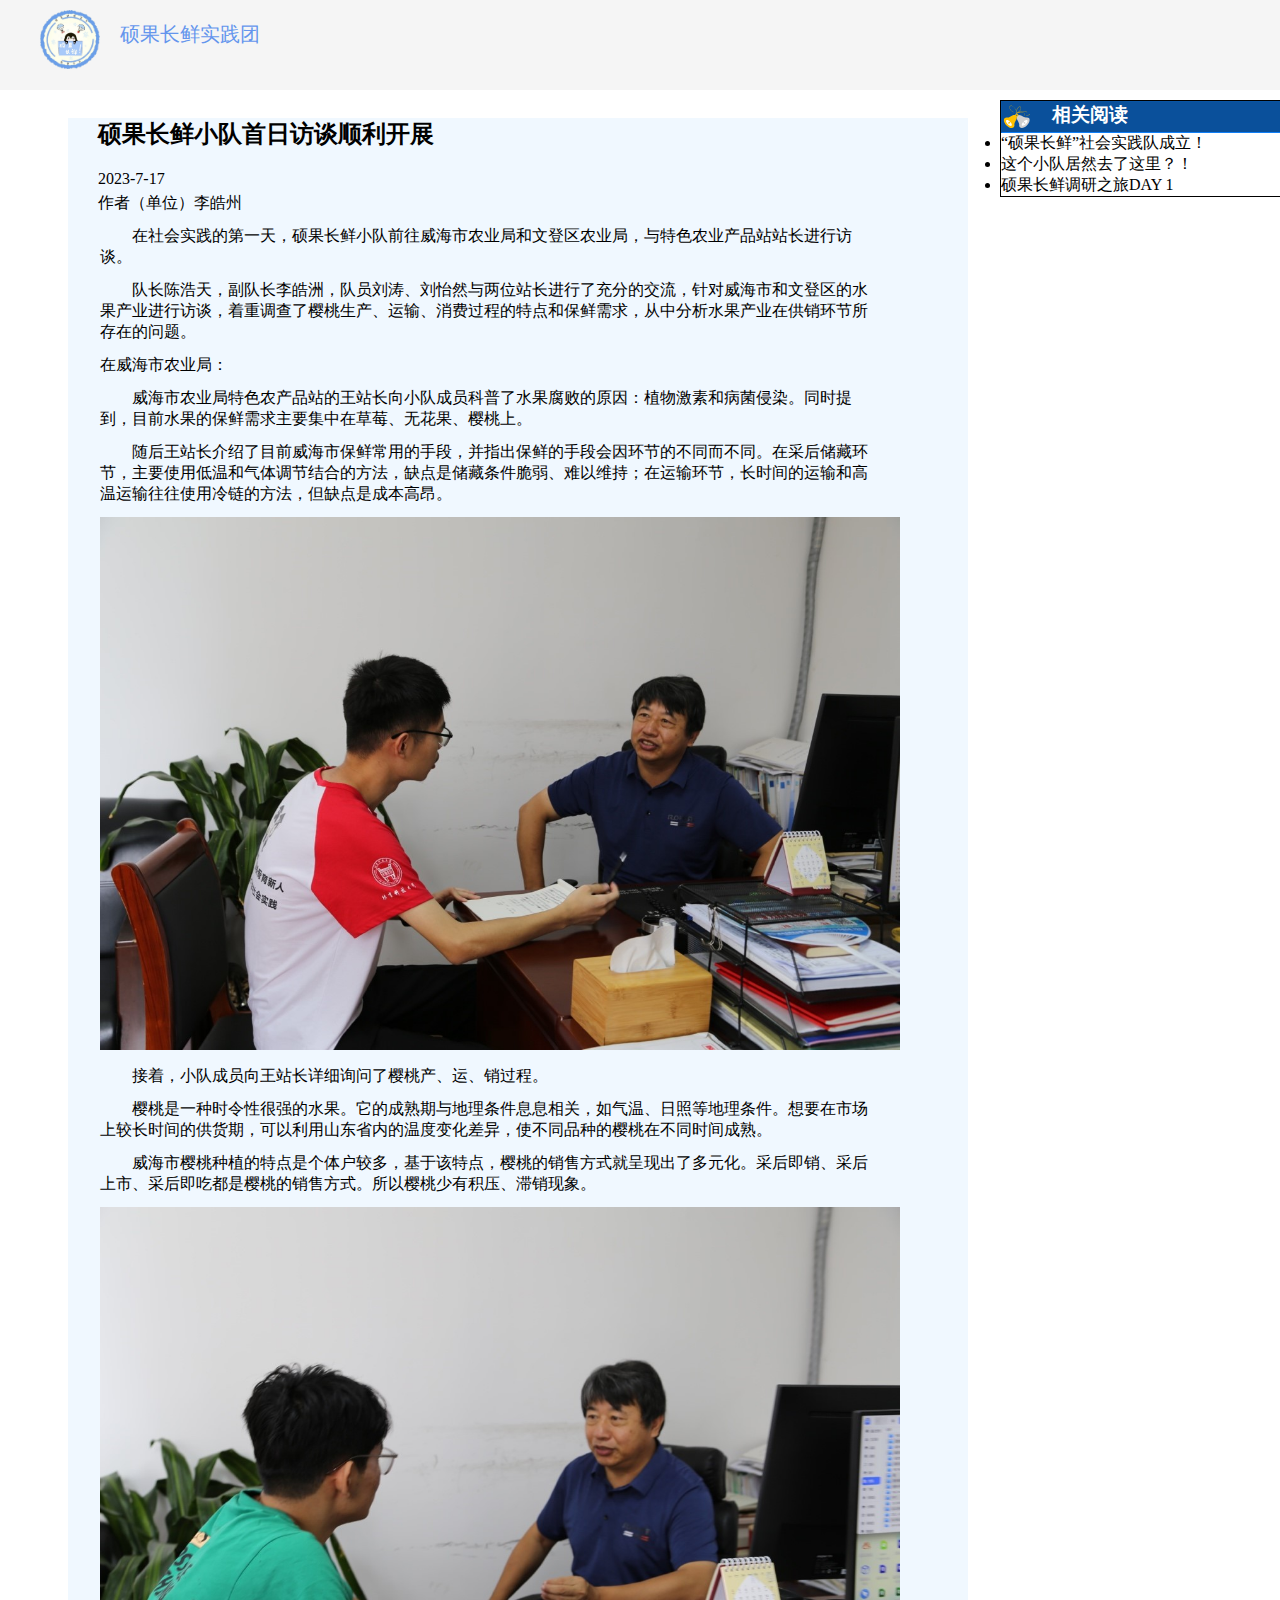
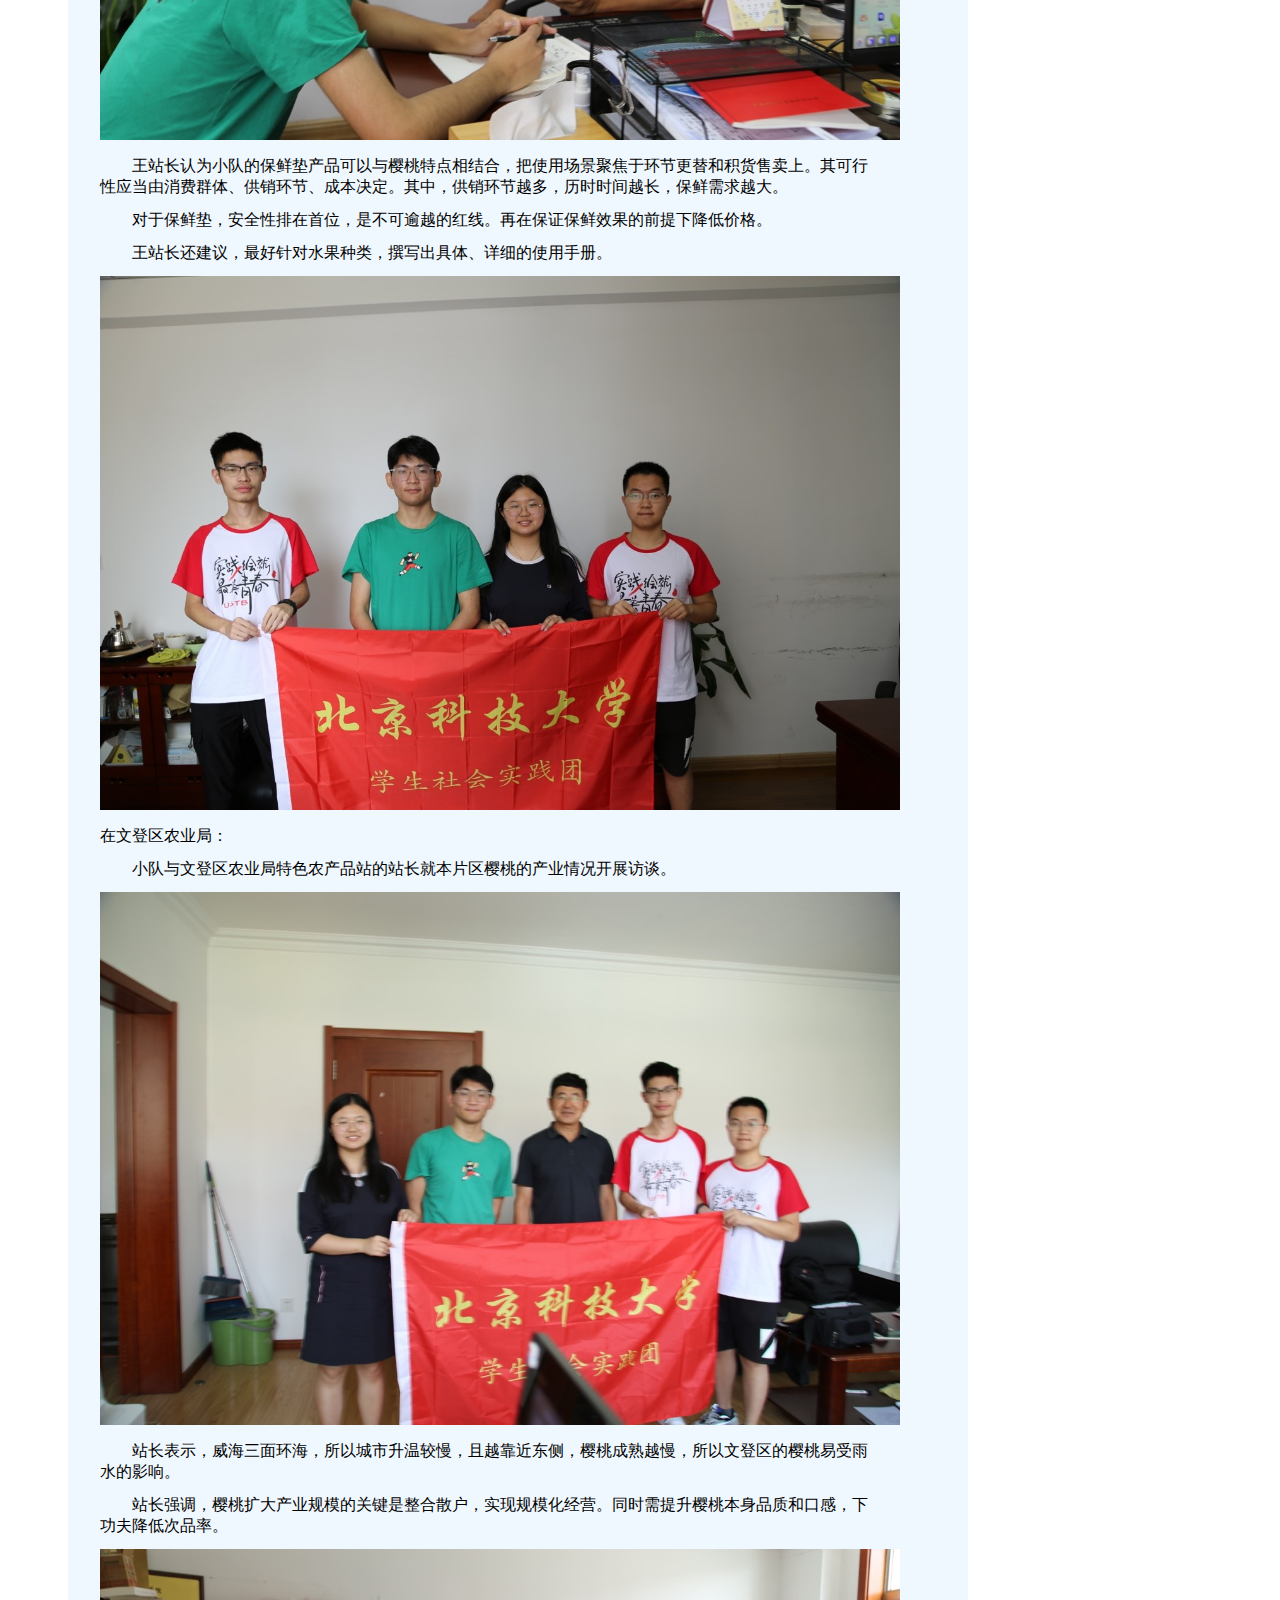
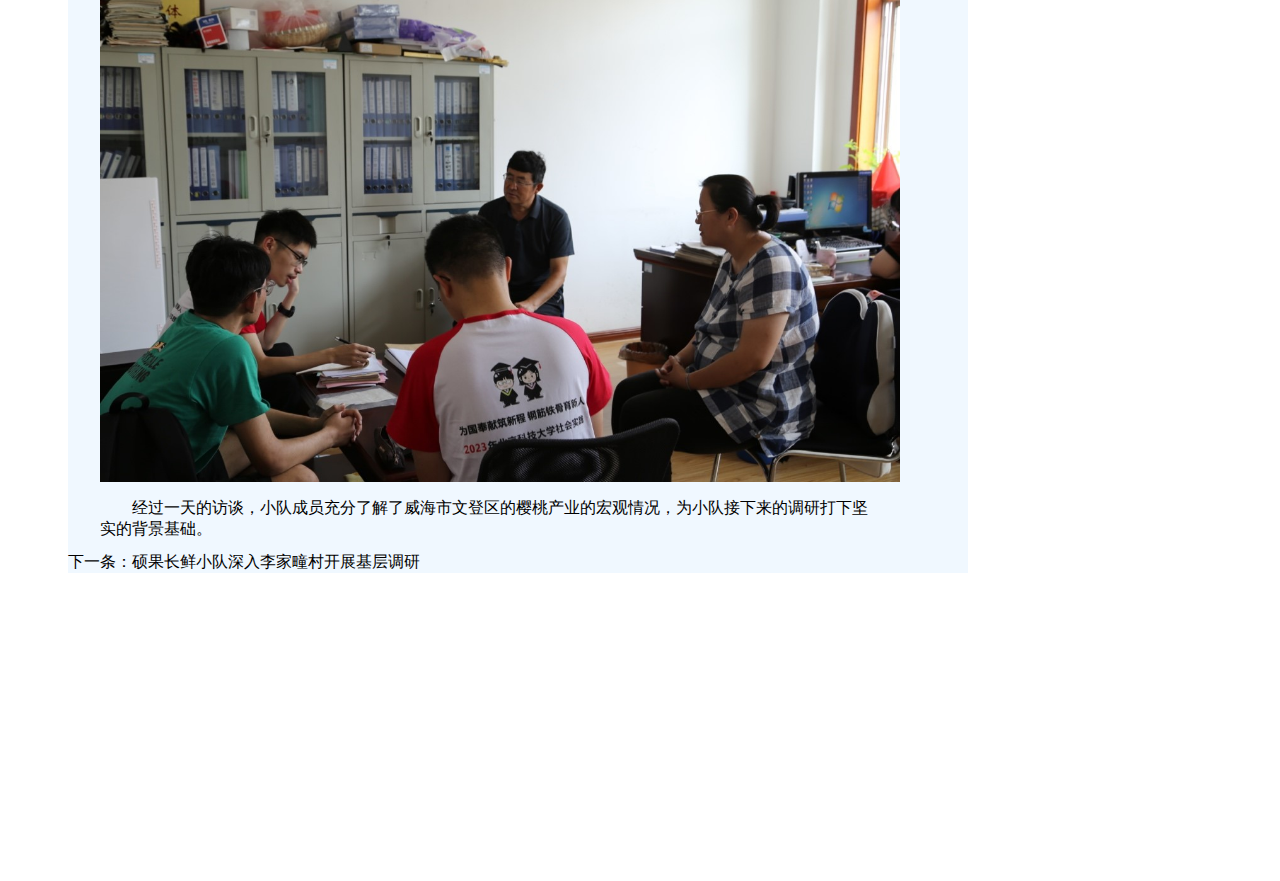
<file: social pratice/page/001.html>
<!DOCTYPE html>
<html>
	<head>
		<meta charset="utf-8" name="viewport" content="width=device-width, initial-scale=1.0"/>
		<style>
			.tu{
				max-width: 800px;
			}
			p{
				margin: 12px;
			}
			.a_x{
				display: flex;
				color: #000000;
				text-decoration: none;
			}
		</style>
		<title>近日新闻</title>
	</head>
	<body>
		<div id=num style="display: none;">1</div>
		<div style="position:fixed;top: 0px;left: 0px;z-index: 999;background-color: whitesmoke;width: 100%;" >
			<div style="position: relative;left: 40px;top: 10px;">
				<a href="index.html" >
					<img src="../img/队徽.png" style="max-width: 60px;max-height: 60px;">
				</a>
			</div>
			<div style="position: relative;top: -42px;left: 120px;">
				<a style="font-size: 20px;color: cornflowerblue">
					硕果长鲜实践团
				</a>
			</div>
		</div>
		<div style="height: 90px;"></div>
		<div id=fram style="background-color: aliceblue;width: 900px;margin-left: 60px;height: fit-content;display: block;">
		<div style="margin-left: 30px;">
			<h2 id=title1> 标题一</h2>
			<div style="display: block;" id=riqi>2023-7-17</div>
			<div style="margin-top: 5px;">
				<span id=author>作者(单位):</span>
			</div>
		</div>
		<div style="width: 300px;"></div>
		<div id=main_content style="margin-left: 20px;max-width: 800px;" draggable="false" >
		</div>
		</div>
		<div style="position: absolute;left: 1000px;top: 100px;border: black 1px solid;">
			<div style="height: 30px;background-color: #0A509B;border: 0.5px inset #0f7ff7;width: 360px;color: white;">
				<h3 style="padding: 0;margin: 0;display: flex;">
					<img src="../img/newsring.svg" 
					style="max-height: 30px;margin-right: 20px;scale: 150%;" draggable="false"/>   相关阅读
				</h3>
			</div>
			<div >
				<li >
				<a class="a_x" href="https://mp.weixin.qq.com/s/pI3NL9QFWrHA6bTphlVAGg">“硕果长鲜”社会实践队成立！</a>
				</li>
				<li>
					<a class="a_x" href="https://mp.weixin.qq.com/s/T-n58oNB7KWua1XZhwLK4A">这个小队居然去了这里？！</a>
					</li>
				<li>
					<a class="a_x" href="https://mp.weixin.qq.com/s/5F5gyb8GuS0ObI8rQ0Hgyw">硕果长鲜调研之旅DAY 1</a>
				</li>
			</div>
		</div>
		<div style="height: 300px;position: -ms-page;"></div>
	</body>
	<script>
		function getData(url){
			var request=new XMLHttpRequest();
			request.open('get',url,false);
			request.send(null);
			return JSON.parse(request.responseText);
		}
		function fillcontent(i){
			var data=getData("../ShuJu/news.json").data;
			document.getElementById('title1').innerHTML=data[i].title;
			document.getElementById('riqi').innerHTML=data[i].riqi;
			document.getElementById('author').innerHTML="作者（单位）"+data[i].author;
			document.getElementById('main_content').remove();
			var a=document.createElement('div');
			a.style="margin-left: 20px;max-width: 800px";
			a.draggable=false;
			a.id="main_content";
			for(var h=0;h<data[i].content.length;h++){
				let p=document.createElement('p');
				if(data[i].content[h].toString()[0]!="."){
					for(let kz=0;data[i].content[h].toString()[kz]==" ";kz++){
						p.style.textIndent=kz*2+"em";
					}
					p.innerHTML=data[i].content[h];
				}
				else{
					let img=document.createElement('img');
					img.style="max-width: 800px";
					img.draggable=false;
					img.src=data[i].content[h];
					p.appendChild(img);
					p.style.textAlign="center";
				}
				a.appendChild(p);
			}
			document.getElementById('fram').append(a);
			if(i-1>=1){
				var ta=document.createElement('a');
				ta.onclick=(ev)=>{
					fillcontent(1);
				}
				ta.innerHTML="上一条："+data[i-1].title;
				document.getElementById('fram').append(ta);
			}
			var da=document.createElement('a');
			da.onclick=()=>{
				fillcontent(1);
				}
			da.innerHTML="下一条："+data[i+1].title;
			document.getElementById('fram').append(da);
		}
		fillcontent(0);
	</script>
</html>
</file>
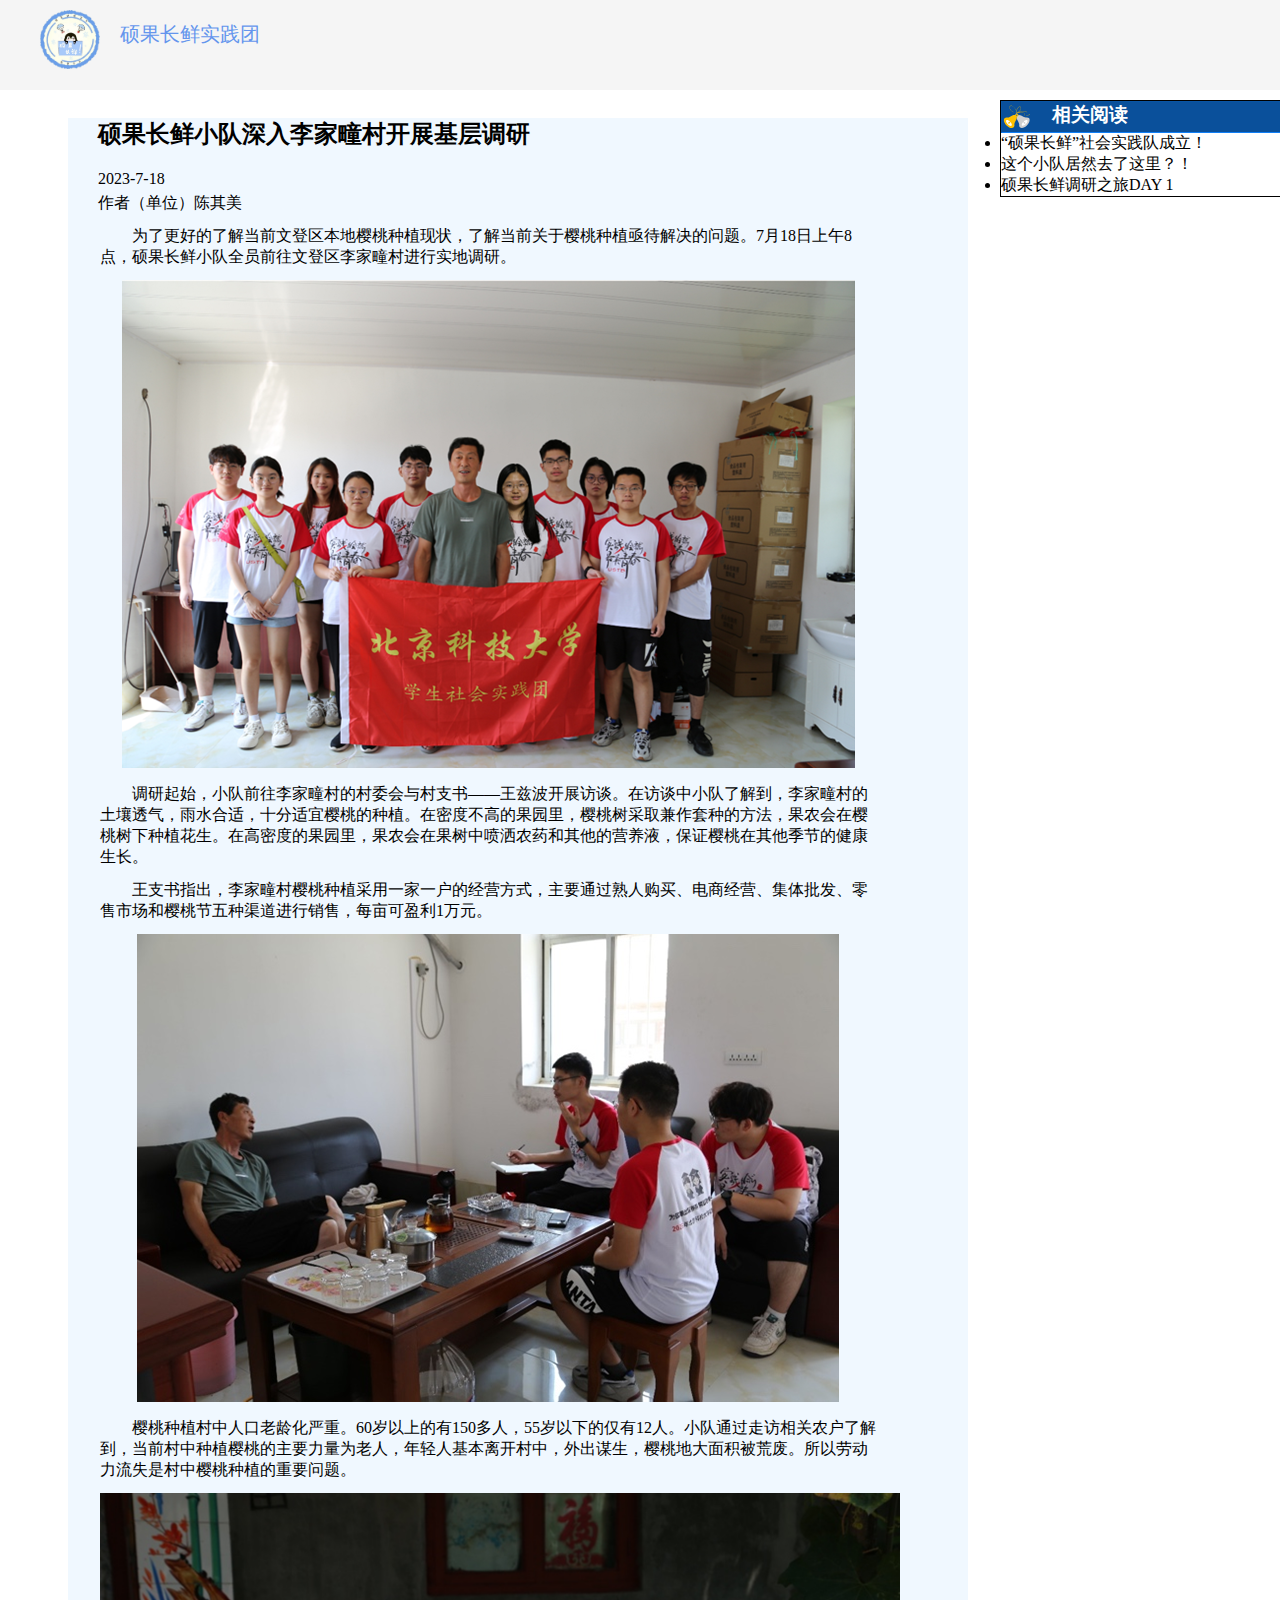
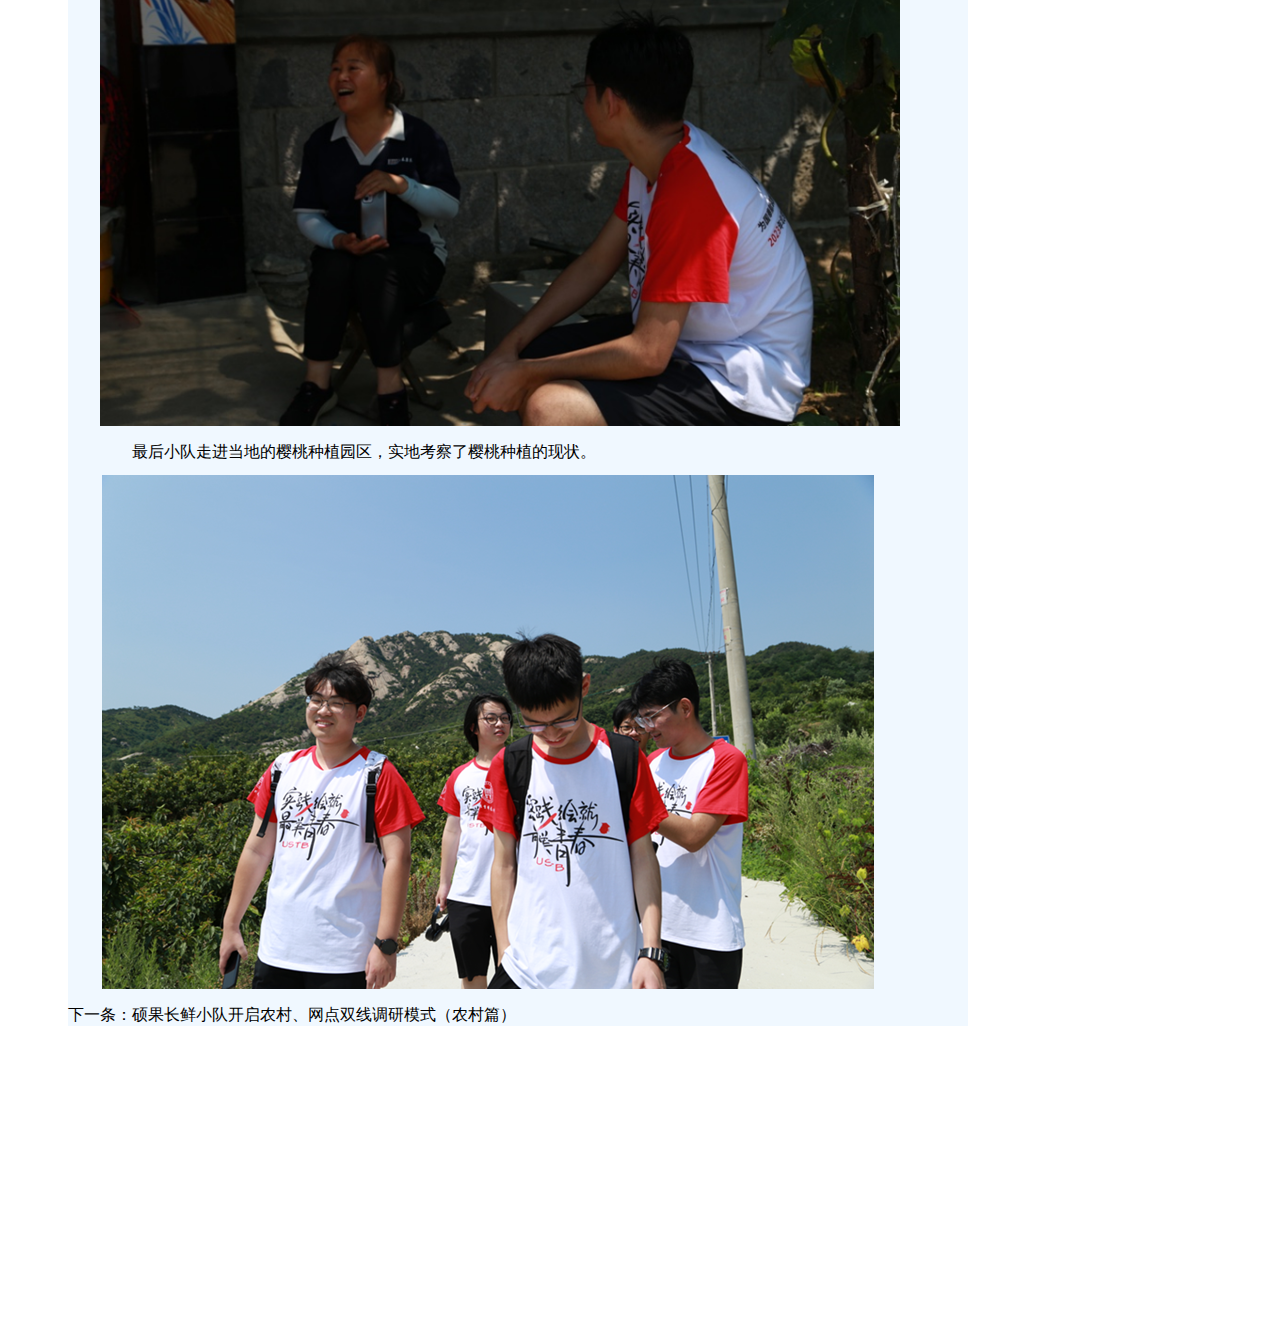
<file: social pratice/page/002.html>
<!DOCTYPE html>
<html>
	<head>
		<meta charset="utf-8" name="viewport" content="width=device-width, initial-scale=1.0"/>
		<style>
			.tu{
				max-width: 800px;
			}
			p{
				margin: 12px;
			}
			.a_x{
				display: flex;
				color: #000000;
				text-decoration: none;
			}
		</style>
		<title>近日新闻</title>
	</head>
	<body>
		<div style="position:fixed;top: 0px;left: 0px;z-index: 999;background-color: whitesmoke;width: 100%;" >
			<div style="position: relative;left: 40px;top: 10px;">
				<a href="index.html" >
					<img src="../img/队徽.png"/ style="max-width: 60px;max-height: 60px;">
				</a>
			</div>
			<div style="position: relative;top: -42px;left: 120px;">
				<a style="font-size: 20px;color: cornflowerblue">
					硕果长鲜实践团
				</a>
			</div>
		</div>
		<div style="height: 90px;"></div>
		<div id=fram style="background-color: aliceblue;width: 900px;margin-left: 60px;height: fit-content;display: block;">
		<div style="margin-left: 30px;">
			<h2 id=title1> 标题一</h2>
			<div style="display: block;" id=riqi>2023-7-17</div>
			<div style="margin-top: 5px;">
				<span id=author>作者(单位):</span>
			</div>
		</div>
		<div style="width: 300px;"></div>
		<div id=main_content style="margin-left: 20px;max-width: 800px;" draggable="false" >
			
		</div>
		</div>
		<div style="position: absolute;left: 1000px;top: 100px;border: black 1px solid;">
			<div style="height: 30px;background-color: #0A509B;border: 0.5px inset #0f7ff7;width: 360px;color: white;">
				<h3 style="padding: 0;margin: 0;display: flex;">
					<img src="../img/newsring.svg" 
					style="max-height: 30px;margin-right: 20px;scale: 150%;" draggable="false"/>   相关阅读
				</h3>
				
			</div>
			<div >
				<li >
				<a class="a_x" href="https://mp.weixin.qq.com/s/pI3NL9QFWrHA6bTphlVAGg">“硕果长鲜”社会实践队成立！</a>
				</li>
				<li>
					<a class="a_x" href="https://mp.weixin.qq.com/s/T-n58oNB7KWua1XZhwLK4A">这个小队居然去了这里？！</a>
					</li>
				<li>
					<a class="a_x" href="https://mp.weixin.qq.com/s/5F5gyb8GuS0ObI8rQ0Hgyw">硕果长鲜调研之旅DAY 1</a>
				</li>
			</div>
		</div>
		<div style="height: 300px;position: -ms-page;"></div>
	</body>
	<script src="../js/news_js.js"></script>
	<script>
		fillcontent(1);
	</script>
</html>
</file>
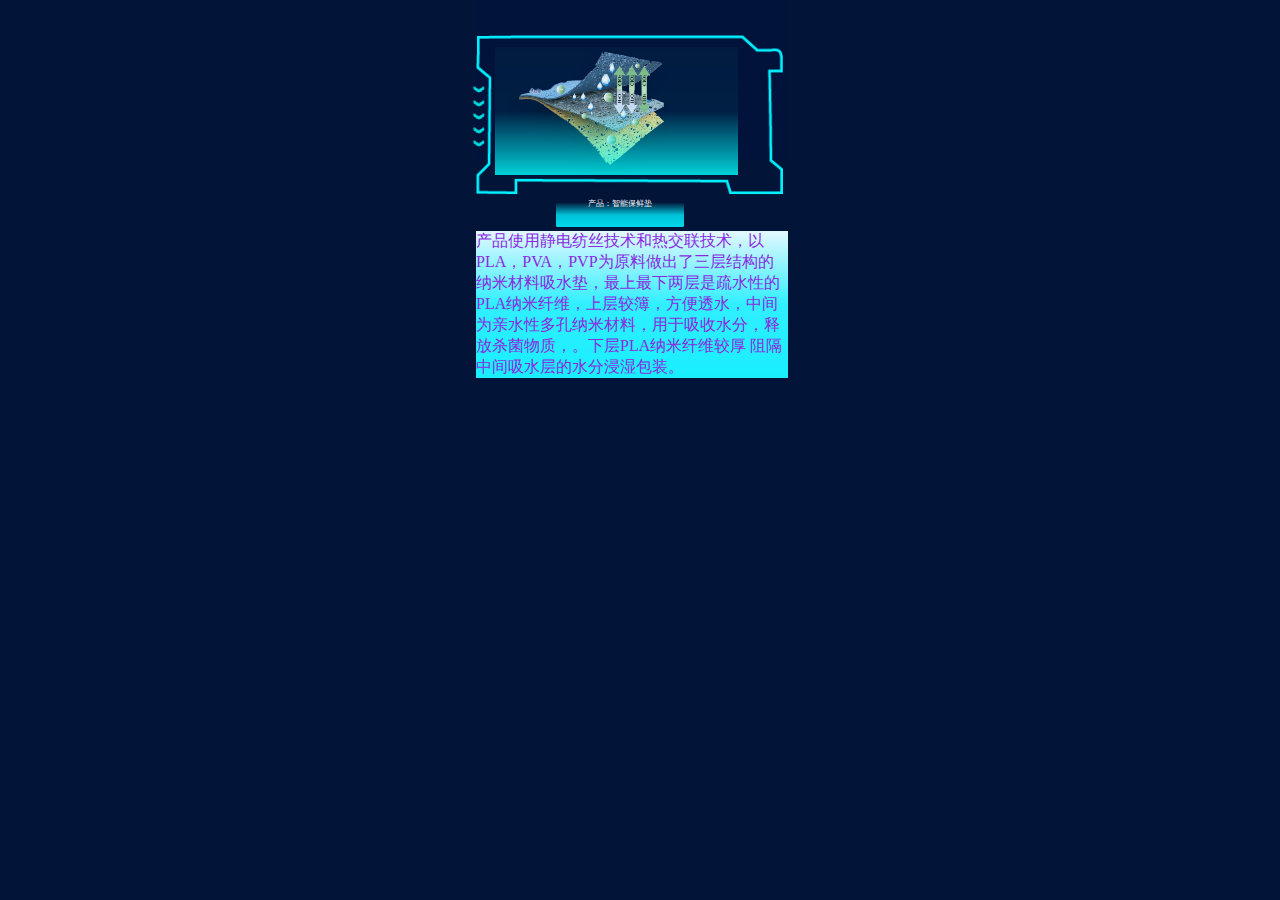
<file: social pratice/page/baoxiandian.html>
<!DOCTYPE html>
<html >
	<head>
		<meta charset="utf-8" name="viewport" content="width=device-width, initial-scale=1.0"/>
		<link rel="icon" href="../img/垫子.png"/>
		<style >
			body{
				user-select: none;
				-ms-user-select: none;
				background-color: #021437;
			}
			.Tdiv{
				background-color: rgba(2, 23,230, 0.02);
				animation: shuo1 2500ms ease 100ms infinite alternate;
				position: absolute;
				user-select: none;
				width: 19.5rem;
				height: 10rem;
				transition: filter 900ms ease;
				transition: left 100ms ease;
				transition: top 50ms linear;
				animation-play-state: paused;
			}
			#kejikuang1 img{
				animation: shan1 2000ms ease 100ms infinite alternate;
			}
			.nei{
				background-image: linear-gradient(to bottom, rgba(0,237,255,0.03),rgba(0,237,255,0.05),rgba(0,237,255,0.8));
				width: 15.2rem;
				height: 8rem;
				filter: brightness(1.2);
			}
			@keyframes shuo1 {
				from{
					opacity: 0.9;
					filter: grayscale(0.2);
				}
				to{
					opacity: 1;
					filter: grayscale(-0.2);
				}
			}
			@keyframes shan1 {
				from{
					scale: 1.01;
					filter: brightness(0.6);
				}
				to{
					scale: 0.99;
					filter: brightness(1.3);
					
				}
			}
		</style>
		<title>智能保鲜垫</title>
	</head>
	<script src="../js/support_news.js"></script>
	<body>
		<div id=dian style="position: absolute;width: 256.8px;height: 222.4px;left: 0;top: 0;" draggable="false">
			
		</div>
		<div class="Tdiv" draggable="false" style="display: none;">
			<img class="biao" style="position: relative;left: -0.25rem;top: 5.4rem;display: block;" src="../img/kejibiao.png"/>
			<img class="biao" style="position: relative;left: -0.25rem;top: 5.8rem;display: block;" src="../img/kejibiao.png"/>
			<img class="biao" style="position: relative;left: -0.25rem;top: 6.2rem;display: block;" src="../img/kejibiao.png"/>
			<img class="biao" style="position: relative;left: -0.25rem;top: 6.6rem;display: block;" src="../img/kejibiao.png"/>
			<img class="biao" style="position: relative;left: -0.25rem;top: 7rem;display: block;" src="../img/kejibiao.png"/>
			<div id=kejikuang1 style="width: 100;height: 100%;" draggable="false">
				<img draggable="false" src="../img/kejikuang1.png" style="max-height: 10rem;" alt="加载中"/>
				<div class="nei" style="position: relative;top: -9.5rem;left: 1.2rem;"></div>
			</div>
			<div style="width: 8rem;height: 1.5rem;
			background-image: linear-gradient(to bottom,rgba(0,237,255,0.05),rgba(0,237,255,0.8),rgba(0,237,255,0.9));
			border-radius: 0.1rem;position: relative;left: 5rem;
			">
			<p style="font-size: 0.5rem;color: aliceblue;position: relative;text-align: center;line-height: 0.1rem;">产品：智能保鲜垫</p>
			</div>
			<img onload="light()" draggable="false"
			src="https://exilecloud.github.io/shuoguo/social%20pratice/img/%E5%9E%AB%E5%AD%90.png" 
			style="max-height: 9rem;position: relative;top:-11.2rem;left:2rem;z-index: -10;" draggable="false"/>
			<div style="position: relative;top: -100%;background-color: aliceblue;">
				<p style="color: blueviolet;background-image: linear-gradient(to bottom,rgba(0,237,255,0.05),rgba(0,237,255,0.8),rgba(0,237,255,0.9));">
					产品使用静电纺丝技术和热交联技术，以PLA，PVA，PVP为原料做出了三层结构的纳米材料吸水垫，最上最下两层是疏水性的PLA纳米纤维，上层较簿，方便透水，中间为亲水性多孔纳米材料，用于吸收水分，释放杀菌物质，。下层PLA纳米纤维较厚 阻隔中间吸水层的水分浸湿包装。
				</p>
			</div>
		</div>
		
	</body>
	<script>
		document.getElementsByClassName('Tdiv')[0].style.filter="gtayscale(1)";
		function light(){
			document.getElementsByClassName('Tdiv')[0].style.filter="gtayscale(0)";
			document.getElementsByClassName('Tdiv')[0].style.animationPlayState="running";
		}
		var isdown=false;
		var dian=document.getElementById("dian");
		function dra(dian){
			dian.offsetLeft=0;
			dian.offsetTop=0;
			dian.addEventListener("mousedown",(ev)=>{
				isdown=true;
			});
			dian.addEventListener('mousemove',(ev)=>{
				if(isdown && 
				dian.offsetLeft+ev.movementX>0 && 
				dian.offsetLeft+ev.movementX < document.body.offsetWidth-dian.offsetWidth ){
					dian.style.left=dian.offsetLeft+ev.movementX+"px";
				}
				if(isdown &&
					dian.offsetTop+ev.movementY>0 &&
					dian.offsetTop+ev.movementY<600){
					dian.style.top=dian.offsetTop+ev.movementY+"px";
				}
			});
			dian.addEventListener('mouseup',(ev)=>{
				isdown=false;
			})
			dian.addEventListener('mouseleave',(ev)=>{
				isdown=false;
			})
			
			dian.addEventListener("touchstart",(ev)=>{
				isdown=true;
			});
			dian.addEventListener('touchmove',(ev)=>{
				if(isdown && 
				dian.offsetLeft+ev.movementX>0 && 
				dian.offsetLeft+ev.movementX < document.body.offsetWidth-dian.offsetWidth ){
					dian.style.left=dian.offsetLeft+ev.movementX+"px";
				}
				if(isdown &&
					dian.offsetTop+ev.movementY>0 &&
					dian.offsetTop+ev.movementY<600){
					dian.style.top=dian.offsetTop+ev.movementY+"px";
				}
			});
			dian.addEventListener('touchend',(ev)=>{
				isdown=false;
				
			})
			dian.addEventListener('touchcancel',(ev)=>{
				isdown=false;
			})
		}
		dra(dian);
		dra(document.getElementsByClassName('Tdiv')[0]);
		document.getElementsByClassName('Tdiv')[0].style.left=document.body.offsetWidth/2-156+"px";
		document.getElementsByClassName('Tdiv')[0].style.top=document.body.offsetHeight/2+"px";
		document.getElementsByClassName('Tdiv')[0].style.display="inherit";
	</script>
</html>
</file>
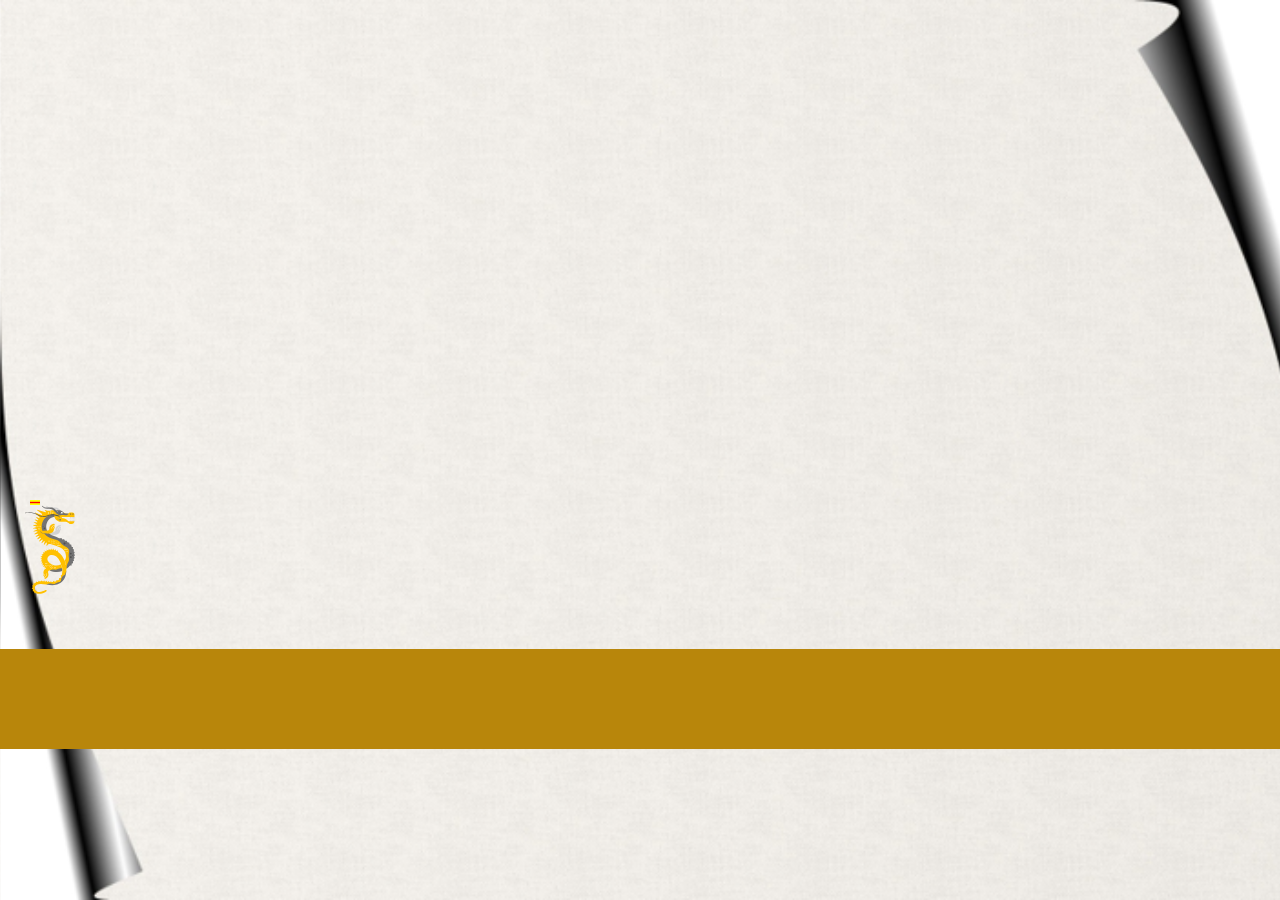
<file: social pratice/page/game.html>
<!DOCTYPE html>
<html style="width: 100%;height: 100%;margin: 0;padding: 0;">
	<head>
		<meta charset="utf-8" name="viewport" content="width=device-width, initial-scale=1.0"/>
		<title>小破游戏</title>
		<style>
			body{
				user-select: none;
				background-image:url('../img/问卷背景.png');
				background-size: cover;
				animation: run 5000ms linear infinite;
				overflow: hidden;
			}
			#ground{
				width: 100%;
				margin: 0px;
				padding: 0px;
				height: 100px;
				position: absolute;
				top: 649px;
				background-color: darkgoldenrod;
			}
			#hero{
				transition: left ease 30ms;
				transition: top ease-out 750ms;
				//width: 50px;
				//height: 60px;
				position: absolute;
				left: 0;
				top: 500px;
				//background-color: antiquewhite;
				animation: dong 1000ms ease infinite alternate;
			}
			.ob{
				position: absolute;
				left: 1440px;
				max-width: 50px;
				top: 300px;
				animation: tol 5000ms linear 0.1s 1 forwards;
			}
			#s1{
				position: absolute;
				left: 30px;
				top: 500px;
				width: 10px;
				height: 5px;
				background-image: linear-gradient(to bottom,yellow,yellow,red,yellow,yellow);
				animation: s1- 500ms ease-out 0.2s infinite;
				transform-origin: left;
			}
			@keyframes s1- {
				from{
					/transform: rotateZ(50deg);
					width: 10px;
				}
				to{
					/transform: rotateZ(0deg);
					width: 400px;
				}
			}
			@keyframes tol {
				from{
					left:1390px;
				}
				to{
					left:-50px;
				}
			}
			@keyframes dong {
				from{
					transform: translateY(-10%);
				}
				to{
					transform: translateY(10%);
				}
			}
			@keyframes run {
				from{
					background-position-x: 0%;
				}
				to{
					background-position-x: 50%;
				}
			}
		</style>
	</head>
	<body style="width: 100%;height: 100%;margin: 0;padding: 0;">
		<div id=ground></div>
		<div id=hero>
			<img src="../img/dragon1.svg" style="max-width: 100px;" draggable="false"/>
		</div>
		<div id=s1></div>
	</body>
	<script>
		var key=[];	
		var hero=document.getElementById('hero');
		document.body.addEventListener('keydown',(ev)=>{
			if(!ev.repeat){
				
				if(ev.key=='k'){
					hero.style.top="300px";
				}else{
					key.push(ev.key);
				}
			
			}
		});
		document.body.addEventListener('keyup',(ev)=>{
			//hero.style.transitionDuration="500ms";
			for(let i=0;i<key.length;i++){
				if(key[i]==ev.key){
				key.splice(i,1);
				i=0;
				}
			}
		});
		var obs=[];
		class obstacle{
			constructor(){
				this.ob=document.createElement('img');
				this.ob.src="../img/obstale.png";
				this.ob.className="ob";
				document.body.append(this.ob);
			}
			destory(){
				this.ob.remove();
			}
		}
		function update(){
			if(hero.offsetTop==300){
					hero.style.top="500px";
			}
			key.forEach((i)=>{
				//console.log("asdas(2);das(3)".search(/\d/));
				switch(i){
					case "a":
						//hero.style.transitionDuration="30ms";
						hero.style.left=(Number(hero.style.left.replace("px",""))-5)+"px";
						break;
					case "d":
						//hero.style.transitionDuration="30ms";
						hero.style.left=(Number(hero.style.left.replace("px",""))+5)+"px";
						break;
					default:
						break;
				}
			})
			if(hero.offsetLeft<0 || hero.offsetLeft>1340){
				key=[];
				hero.offsetLeft=0;
			}
			requestAnimationFrame(update);
		}
		obs.push(new obstacle());
		setInterval(()=>{
			if(obs)
			obs[0].destory();
			obs.pop();
			obs.push(new obstacle());
			
		},5000)
		requestAnimationFrame(update);
	</script>
</html>
</file>
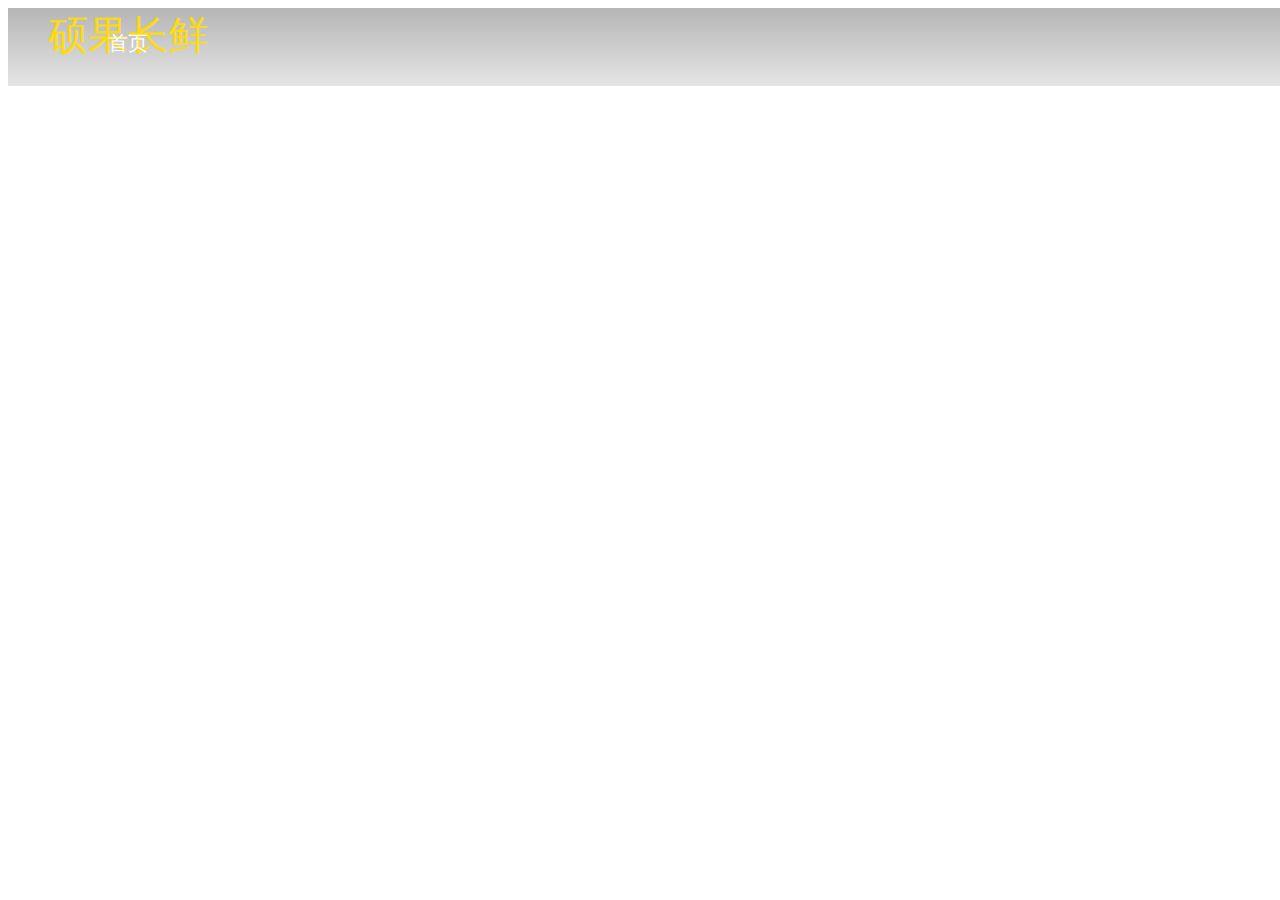
<file: social pratice/page/index1.html>
<!DOCTYPE html>
<html draggable="false" >
	<head >
		<meta charset="utf-8" name="viewport" content="width=device-width, initial-scale=1.0"/>
		<link rel="icon" href="../img/队徽.png"/>
		<link href="../css/main.css" type="text/css" rel="stylesheet"/>
		<style>
			body{
				width: 100%;
			}
			*{
				box-sizing: border-box;
			}
			#can{
				transition: all 900ms;
				opacity: 30%;
			}
			#can:hover{
				opacity: 100%;
			}
			#hui{
				position: absolute;
				left: 1px;
				top: 0px;
				width: 58.6px;
				height: inherit;
				border-width:2px ;
				border-color: #297090;
				border-radius: 1px;
				animation: randt 15s ease-in-out 0.5s infinite;
			}
			#hui:hover{
				animation-play-state: paused;
			}
			@keyframes |randt{
				0%{
					left: 0px;
					rotate: 0deg;
					offset-rotate: 720deg;
				}
				35%{
					left: 95.5%;
					rotate: 720deg;
				}
				50%{
					left: 95.5%;
					rotate: 720deg;
				}
				80%{
					left: 0px;
					rotate: 0deg;
				}
				100%{
					left: 0px;
					rotate: 0deg;
				}
			}
			.zi{
				z-index: -1;
				transition-property: all;
				transition-duration: 800ms;
				 
			}
			a{
				color: #ffffff;
				text-decoration: none;
			}
			ul{
				list-style-type: none;
				margin: 0;
				padding: 0;
			}
			li a{
				display: inherit;
				color:black;
				opacity: 50%;
			}
			li a:hover{
				cursor: pointer;
			}
			ul li{
				display: none;
				transition: all 800ms;
				margin: 0;
				padding: 0;
			}
			ul:hover>li{
				display: block;
			}
			
			.listmenu{
				position: absolute;
				width: 16%;
				height: 54.29px;
				transition: all 600ms;
			}
			.listmenu:hover{
				height: 268.203px;
				background-color: rgba(22, 21, 24, 0.4);
			}
			.menudot{
				width: 100%;
				height: 55.59px;
			}
			.listmenu:hover > .menudot{
				display: block;
			}
			.menudot:hover{
				background-color: #ffaa00;
			}
			.onShow{
				scale: 100%;
				width: 60%;
				height: 100%;
				border-style: solid;
				border-width: 1px;
				border-color:black;
			}
			.onHide{
				scale: 30%;
				width: 60%;
				height: 100%;
				border-style: solid;
				border-width: 1px;
				border-color:black;
			}
			.gunbar{
				position: relative;
				left:1px;
				
			}
			:root{
			}
			.gun{
				position: relative;
				animation: lTor 20s linear 0s infinite;
				width: fit-content;
			}
			.gun:hover{
				animation-play-state: paused;
			}
			@keyframes lTor {
				from{
					transform: translateX(172.22px);
				}
				to{
					transform: translateX(-100%);
				}
			}
		#menubar{
			width: 1425px;
			height: 78px;
			background-image: linear-gradient(to bottom,rgb(10,10,10,0.3),rgb(0,0,0,0.1));
		}
		</style>
		<title>硕果长鲜实践团</title>
	</head>
	<body style="overflow-x: hidden;">
		<!--
		<canvas id=can style="position: absolute;width: 98%;height: 90%;
		top: 10%;margin: 0;padding: 0;box-sizing: border-box;">
			
		</canvas>
		<div id=welcome style="position: absolute;left: 0px;top: 0px;width: 100%;
		height: 59.7px;transform-style: preserve-3d;background-color: aliceblue; " title="
		硕果长鲜实践团是.......
		">
		<div id=hui style="z-index: 1;" title="本队徽....">
			<img src="../img/队徽.png" style="position: absolute;left: 0px;top: 0px;z-index: 1;
			width: 100%;height: 100%;" draggable="false"/>
		</div>
		<div class=zi style="width: 5%;position: absolute;left: 35%;font-size: 40px;">
			 硕
		</div>
		<div class=zi style="width: 5%;position: absolute;left: 45%;font-size: 40px;">
			 果
		</div>
		<div class=zi style="width: 5%;position: absolute;left: 55%;font-size: 40px;">
			 长
		</div>
		<div class=zi style="width: 5%;position: absolute;left: 65%;font-size: 40px;">
			 鲜
		</div>

		</div>
		<div id=menubar style="position: absolute;left: 15%;top: 59.7px;width: 70%;height: 58.5547px;
		background-color: #55aaff;opacity: 90%;border-radius: 6px;
		padding: 0;margin: 0;
		border-width: 1px;border-style: solid;z-index: 1;" draggable="false">
		
			<div class=gunbar style="position: absolute;left: 37.5%;top: 25%;height: 50%;
			width: 25%;background-color: rgba(0, 0, 0, 0.15);
			overflow: hidden;border-radius: 5px;">
				<p class=gun style="position:relative;top:-12px;white-space: nowrap;"> 
				君不见黄河之水天上来，奔流到海不复回。
				君不见高堂明镜悲白发，朝如青丝暮成雪。
				人生得意须尽欢，莫使金樽空对月。
				天生我材必有用，千金散尽还复来。
				烹羊宰牛且为乐，会须一饮三百杯。
				岑夫子，丹丘生，将进酒，杯莫停。
				与君歌一曲，请君为我倾耳听。
				钟鼓馔玉不足贵，但愿长醉不愿醒。
				古来圣贤皆寂寞，惟有饮者留其名。
				陈王昔时宴平乐，斗酒十千恣欢谑。
				主人何为言少钱，径须沽取对君酌。
				五花马、千金裘，呼儿将出换美酒，与尔同销万古愁。
				
				汉皇重色思倾国，御宇多年求不得。
				
				杨家有女初长成，养在深闺人未识。
				
				天生丽质难自弃，一朝选在君王侧。
				
				回眸一笑百媚生，六宫粉黛无颜色。
				
				春寒赐浴华清池，温泉水滑洗凝脂。
				
				侍儿扶起娇无力，始是新承恩泽时。
				
				云鬓花颜金步摇，芙蓉帐暖度春宵。
				
				春宵苦短日高起，从此君王不早朝。
				
				承欢侍宴无闲暇，春从春游夜专夜。
				
				后宫佳丽三千人，三千宠爱在一身。
				
				金屋妆成娇侍夜，玉楼宴罢醉和春。
				
				姊妹弟兄皆列土，可怜光彩生门户。
				
				遂令天下父母心，不重生男重生女。
				
				骊宫高处入青云，仙乐风飘处处闻。
				
				缓歌慢舞凝丝竹，尽日君王看不足。
				
				渔阳鼙鼓动地来，惊破霓裳羽衣曲。
				
				九重城阙烟尘生，千乘万骑西南行。
				
				翠华摇摇行复止，西出都门百余里。
				
				六军不发无奈何，宛转蛾眉马前死。
				
				花钿委地无人收，翠翘金雀玉搔头。
				
				君王掩面救不得，回看血泪相和流。
				
				黄埃散漫风萧索，云栈萦纡登剑阁。
				
				峨嵋山下少人行，旌旗无光日色薄。
				
				蜀江水碧蜀山青，圣主朝朝暮暮情。
				
				行宫见月伤心色，夜雨闻铃肠断声。
				
				天旋地转回龙驭，到此踌躇不能去。
				
				马嵬坡下泥土中，不见玉颜空死处。
				
				君臣相顾尽沾衣，东望都门信马归。
				
				归来池苑皆依旧，太液芙蓉未央柳。
				
				芙蓉如面柳如眉，对此如何不泪垂。
				
				春风桃李花开夜，秋雨梧桐叶落时。
				
				西宫南苑多秋草，落叶满阶红不扫。
				
				梨园弟子白发新，椒房阿监青娥老。
				
				夕殿萤飞思悄然，孤灯挑尽未成眠。
				
				迟迟钟鼓初长夜，耿耿星河欲曙天。
				
				鸳鸯瓦冷霜华重，翡翠衾寒谁与共。
				
				悠悠生死别经年，魂魄不曾来入梦。
				
				临邛道士鸿都客，能以精诚致魂魄。
				
				为感君王辗转思，遂教方士殷勤觅。
				
				排空驭气奔如电，升天入地求之遍。
				
				上穷碧落下黄泉，两处茫茫皆不见。
				
				忽闻海上有仙山，山在虚无缥渺间。
				
				楼阁玲珑五云起，其中绰约多仙子。
				
				中有一人字太真，雪肤花貌参差是。
				
				金阙西厢叩玉扃，转教小玉报双成。
				
				闻道汉家天子使，九华帐里梦魂惊。
				
				揽衣推枕起徘徊，珠箔银屏迤逦开。
				
				云鬓半偏新睡觉，花冠不整下堂来。
				
				风吹仙袂飘飖举，犹似霓裳羽衣舞。
				
				玉容寂寞泪阑干，梨花一枝春带雨。
				
				含情凝睇谢君王，一别音容两渺茫。
				
				昭阳殿里恩爱绝，蓬莱宫中日月长。
				
				回头下望人寰处，不见长安见尘雾。
				
				惟将旧物表深情，钿合金钗寄将去。
				
				钗留一股合一扇，钗擘黄金合分钿。
				
				但令心似金钿坚，天上人间会相见。
				
				临别殷勤重寄词，词中有誓两心知。
				
				七月七日长生殿，夜半无人私语时。
				
				在天愿作比翼鸟，在地愿为连理枝。
				
				天长地久有时尽，此恨绵绵无绝期。
				</p>
			</div>
			
			<div class=listmenu style="left: 2%;top: 2%;text-align: center;overflow: hidden;"> 
				<a href="first.html" style="font-size: 20px;text-align: center;
				line-height: 250%;opacity: 100% !important;">
					首页
				</a>
				<div class=menudot style="left: 2%;text-align: center;">
					<a href="first.html" style="font-size: 18px;text-align: center;
					line-height: 250%;">
						待定1
					</a>
				</div>
				<div class=menudot style="left: 2%;text-align: center;">
					<a href="first.html" style="font-size: 18px;text-align: center;
					line-height: 250%;">
						待定2
					</a>
				</div>
				<div class=menudot style="left: 2%;text-align: center;">
					<a href="first.html" style="font-size: 18px;text-align: center;
					line-height: 250%;">
						待定3
					</a>
				</div>
				<div class=menudot style="left: 2%;text-align: center;">
					<a href="first.html" style="font-size: 18px;text-align: center;
					line-height: 250%;">
						待定4
					</a>
				</div>
			</div>
			
			<div class=listmenu style="left: 20%;top: 2%;text-align: center;overflow: hidden;">
				<a href="first.html" style="font-size: 20px;text-align: center;
				line-height: 250%;opacity: 100% !important;">
					资讯
				</a>
				<div class=menudot style="left: 2%;text-align: center;">
					<a href="jinri.html" style="font-size: 18px;text-align: center;
					line-height: 250%;">
						近日新闻
					</a>
				</div>
				<div class=menudot style="left: 2%;text-align: center;">
					<a href="first.html" style="font-size: 18px;text-align: center;
					line-height: 250%;">
						水果专栏
					</a>
				</div>
				<div class=menudot style="left: 2%;text-align: center;">
					<a href="first.html" style="font-size: 18px;text-align: center;
					line-height: 250%;">
						大苏打的
					</a>
				</div>
				<div class=menudot style="left: 2%;text-align: center;">
					<a href="first.html" style="font-size: 18px;text-align: center;
					line-height: 250%;">
						硕果长鲜
					</a>
				</div>
			</div>
			
			<div class=listmenu style="left: 64%;top: 2%;text-align: center;overflow: hidden;">
				<a href="first.html" style="font-size: 20px;text-align: center;
				line-height: 250%;opacity: 100% !important;">
					产品
				</a>
				<div class=menudot style="left: 2%;text-align: center;">
					<a href="baoxiandian.html" style="font-size: 18px;text-align: center;
					line-height: 250%;">
						保鲜垫
					</a>
				</div>
				<div class=menudot style="left: 2%;text-align: center;">
					<a href="first.html" style="font-size: 18px;text-align: center;
					line-height: 250%;">
						待定2
					</a>
				</div>
				<div class=menudot style="left: 2%;text-align: center;">
					<a href="first.html" style="font-size: 18px;text-align: center;
					line-height: 250%;">
						待定3
					</a>
				</div>
				<div class=menudot style="left: 2%;text-align: center;">
					<a href="first.html" style="font-size: 18px;text-align: center;
					line-height: 250%;">
						待定4
					</a>
				</div>
			</div>
			
			<div class=listmenu style="left: 82%;top: 2%;text-align: center;overflow: hidden;">
				<a href="first.html" style="font-size: 20px;text-align: center;
				line-height: 250%;opacity: 100% !important;">
					关于我们
				</a>
				<div class=menudot style="left: 2%;text-align: center;">
					<a href="first.html" style="font-size: 18px;text-align: center;
					line-height: 250%;">
						团队介绍
					</a>
				</div>
				<div class=menudot style="left: 2%;text-align: center;">
					<a href="JiLu.html" style="font-size: 18px;text-align: center;
					line-height: 250%;">
						起步之路
					</a>
				</div>
				<div class=menudot style="left: 2%;text-align: center;">
					<a href="first.html" style="font-size: 18px;text-align: center;
					line-height: 250%;">
						更多信息
					</a>
				</div>
				<div class=menudot style="left: 2%;text-align: center;">
					<a href="first.html" style="font-size: 18px;text-align: center;
					line-height: 250%;">
						待定4
					</a>
				</div>
			</div>
			
		</div>
		<div id=showbar style="position: absolute;overflow: hidden;width:70% ;height: 40%;left: 15%;top:119.61px;
		border-width: 2px;border-radius: 5px;
		border-color: #ffaa00;border-style: solid;z-index: 0;">
			<div class=onShow></div>
		</div>
		<div id=toolbar style="position: absolute;left: 1%;top:64px;width:13%;height:50%;
		background-color: #e8e7de;border-style: ridge;border-radius: 6px;
		border-width: 3;border-color: black;cursor: move;"></div>-->
		<div id=menubar>
			<div style="position: relative;left: 40px;width: fit-content;">
				<a style="color: #ffdb0a;font-size: 40px;">硕果长鲜</a>
			</div>
			<div style=""><div class=listmenu style="left: 2%;top: 2%;text-align: center;overflow: hidden;">
					<a href="first.html" style="font-size: 20px;text-align: center;
					line-height: 250%;opacity: 100% !important;">
						首页
					</a>
					<div class=menudot style="left: 2%;text-align: center;">
						<a href="first.html" style="font-size: 18px;text-align: center;
						line-height: 250%;">
							待定1
						</a>
					</div>
					<div class=menudot style="left: 2%;text-align: center;">
						<a href="first.html" style="font-size: 18px;text-align: center;
						line-height: 250%;">
							待定2
						</a>
					</div>
					<div class=menudot style="left: 2%;text-align: center;">
						<a href="first.html" style="font-size: 18px;text-align: center;
						line-height: 250%;">
							待定3
						</a>
					</div>
					<div class=menudot style="left: 2%;text-align: center;">
						<a href="first.html" style="font-size: 18px;text-align: center;
						line-height: 250%;">
							待定4
						</a>
					</div>
				</div></div>
		</div>
		</body>
	<script>
		function Rand(min,max,wei){
			return Math.floor((Math.random()*(max-min)+min)*Math.pow(10,wei))/Math.pow(10,wei);
		}
		
		function drawcurve(start,end,curveness,percent,color,length){
			length*=1.2;
			canvas.beginPath();
			canvas.strokeStyle=color;
			
			cp=[
				(start[0]+end[0])/2-(start[1]-end[1])*curveness,
				(start[1]+end[1])/2+(start[0]-end[0])*curveness
			]
			var t=percent/100;
			if(t<0){
				t=0;
			}
			var p0=start;
			var p1=cp;
			var p2=end;
			
			var v01=[p1[0]-p0[0],p1[1]-p0[1]];
			var v12=[p2[0]-p1[0],p2[1]-p1[1]];
			
			var q0=[p0[0]+v01[0]*t,p0[1]+v01[1]*t];
			var q1=[p1[0]+v12[0]*t,p1[1]+v12[1]*t];
			
			var v=[q1[0]-q0[0],q1[1]-q0[1]];
			
			var sb=[q0[0]+v[0]*(t-length),q0[1]+v[1]*(t-length)];
			var b=[q0[0]+v[0]*t,q0[1]+v[1]*t];
			
			var gin=canvas.createLinearGradient(sb[0],sb[1],b[0],b[1]);
			gin.addColorStop(0,'rgba(0,0,0,0)');
			gin.addColorStop(1,color);
			canvas.strokeStyle=gin;
			
			canvas.moveTo(p0[0],p0[1]);
			canvas.quadraticCurveTo(
					q0[0],q0[1],
					b[0],b[1]
			);
			canvas.lineWidth=1.5;
			canvas.stroke();
		}
		var can=document.getElementById('can');
		can.width=can.offsetWidth;
		can.height=can.offsetHeight;
		var canvas=can.getContext('2d');
		class atom{
			constructor(spoint,curve,color){
				this.spoint=spoint;
				this.curve=curve;
				this.color=color;
				this.progress=0;
				this.speed=Rand(0,1,2);
				this.rot=Rand(-3.14,3.14,2);
				this.epoint=[spoint[0]+Rand(500,600,2)*Math.cos(this.rot),
				spoint[1]+Rand(500,600,2)*Math.sin(this.rot)
				];
			}
		}
		var atoms=[];
		for(let i=0;i<20;i++){
			atoms.push(new atom([Rand(0,can.width,1),Rand(0,can.height,1)],
			Rand(-1,1,2),
			"#a62aff"
			));
		}
		canvas.lineWidth=0.5;
		canvas.strokeStyle="#5151f3";
		var hui=document.getElementById('hui');
		var zis=document.getElementsByClassName('zi');
		setInterval(()=>{
			for(let i=0;i<zis.length;i++){
				if(Math.abs(zis[i].offsetLeft-hui.offsetLeft)<100){
					zis[i].style.scale="40%";
					zis[i].style.top="18%";
				}
				else{
					zis[i].style.scale="100%";
					zis[i].style.top="0%";
				}
			}
			canvas.fillStyle="#98eef7";
			canvas.fillRect(0,0,can.width,can.height);
			atoms.forEach((a)=>{
				drawcurve(a.spoint,a.epoint,a.curve,a.progress,a.color,Rand(0.1,0.11,3));
				a.progress+=a.progress>100.0 ? -1*a.progress:0.5;
				if(a.progress>100.0){
					a.progress=0;
					a.rot=Rand(-3.14,3.14,2);
					a.speed=Rand(0,1,2);
					a.spoint=[Rand(0,can.width,1),Rand(0,can.height,1)];
					a.curve=Rand(0,1,2);
					a.length=Rand(0.1,0.2,3)
				}else{
					a.progress+=a.speed*0.1;
				}
			})
		},1000/120);
		
		var gun=document.getElementsByClassName('gun');
		for(let i=0;i<gun.length;i++){
			console.log();
			gun[i].style.animationDuration=gun[i].innerHTML.length/8+'s';
		}
		can.addEventListener('click',(ev)=>{
			var clickatoms=[];
			for(let i=0;i<6;i++){
				clickatoms.push(new atom([ev.clientX,ev.clientY],
				Rand(-1,1,2),
				"#a62aff"
				));
				clickatoms[i].rot=-3.14+6.28*(1/6.0);
			}
			var clickAtom=(function(clickatoms){
				for(var i=0;i<6;i++){
					if(clickatoms[i].progress<=100){
						drawcurve(clickatoms[i].spoint,clickatoms[i].epoint,clickatoms[i].curve,clickatoms[i].progress
						,"#ff0000",1);
						clickatoms[i].progress+=0.02;
						
					}
					else{
						cancelAnimationFrame(window.requestAnimationFrame(clickAtom));
					}
				}
				 window.requestAnimationFrame(clickAtom);
			})(clickatoms);
			window.requestAnimationFrame(clickAtom);
		});
		setInterval(()=>{/*
			canvas.fillStyle="#cecec7";
			canvas.fillRect(0,0,can.width,can.height);
			canvas.beginPath();
			atoms.forEach((a)=>{
				console.log(a);
				
			canvas.moveTo(a.x,a.y);
			canvas.lineTo(a.x+a.len*Math.cos(a.rot),a.y-a.len*Math.sin(a.rot));
			canvas.stroke();
			a.y-=a.speed;
			a.rot+=Rand(-0.05,0.05,3);
			a.x+=Rand(-0.2,0.2,4);
			if(a.y<0){
				a.y=600;
				a.x=Rand(0,can.width-5,1);
			}
			})*/
		
		},1000/40)
	</script>
</html>
</file>
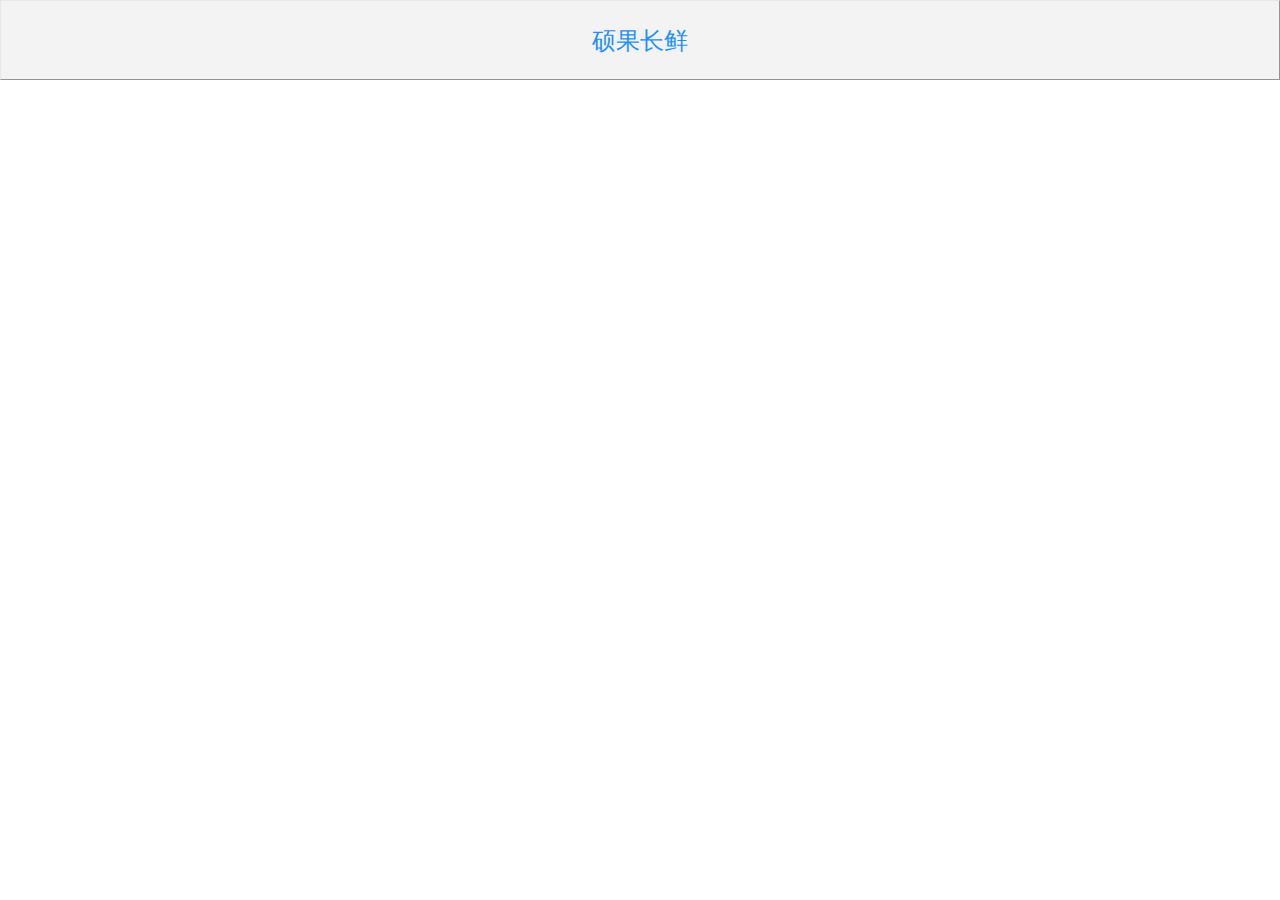
<file: social pratice/page/more_infor.html>
<!DOCTYPE html>
<html style="margin: 0;padding: 0;width: 100%;">
	
	<head>
		<meta charset="utf-8" name="viewport" content="width=device-width, initial-scale=1.0"/>
		<style>
			a{
				color:inherit;
				text-decoration: none;
				
			}
		</style>
		<title>实践团信息</title>
	</head>
	<body style="margin: 0;padding: 0;width: 100%;height: 900px">
		<div style="display: block;width: 100%;align-items: center;box-sizing: border-box;
		height: 5rem;text-align: center;padding-top: 1.5rem;
		background-color: #f3f3f3;border: #e8e8e8 1px outset;margin: 0;
		">
			<a href="index.html" style="color: dodgerblue;font-size: 1.5rem;">硕果长鲜</a>
		</div>
	</body>
	<script>
		function getData(url){
			var request=new XMLHttpRequest();
			request.open('get',url,false);
			request.send(null);
			return JSON.parse(request.responseText);
		}
		function changeData(url,property){
			var xhl=new XMLHttpRequest();
			xhl.open("POST","../ShuJu/test.json");
			
		}
		var data=getData("../ShuJu/wechat.json").site;
		
		console.log(data[0]);
		
	</script>
</html>
</file>
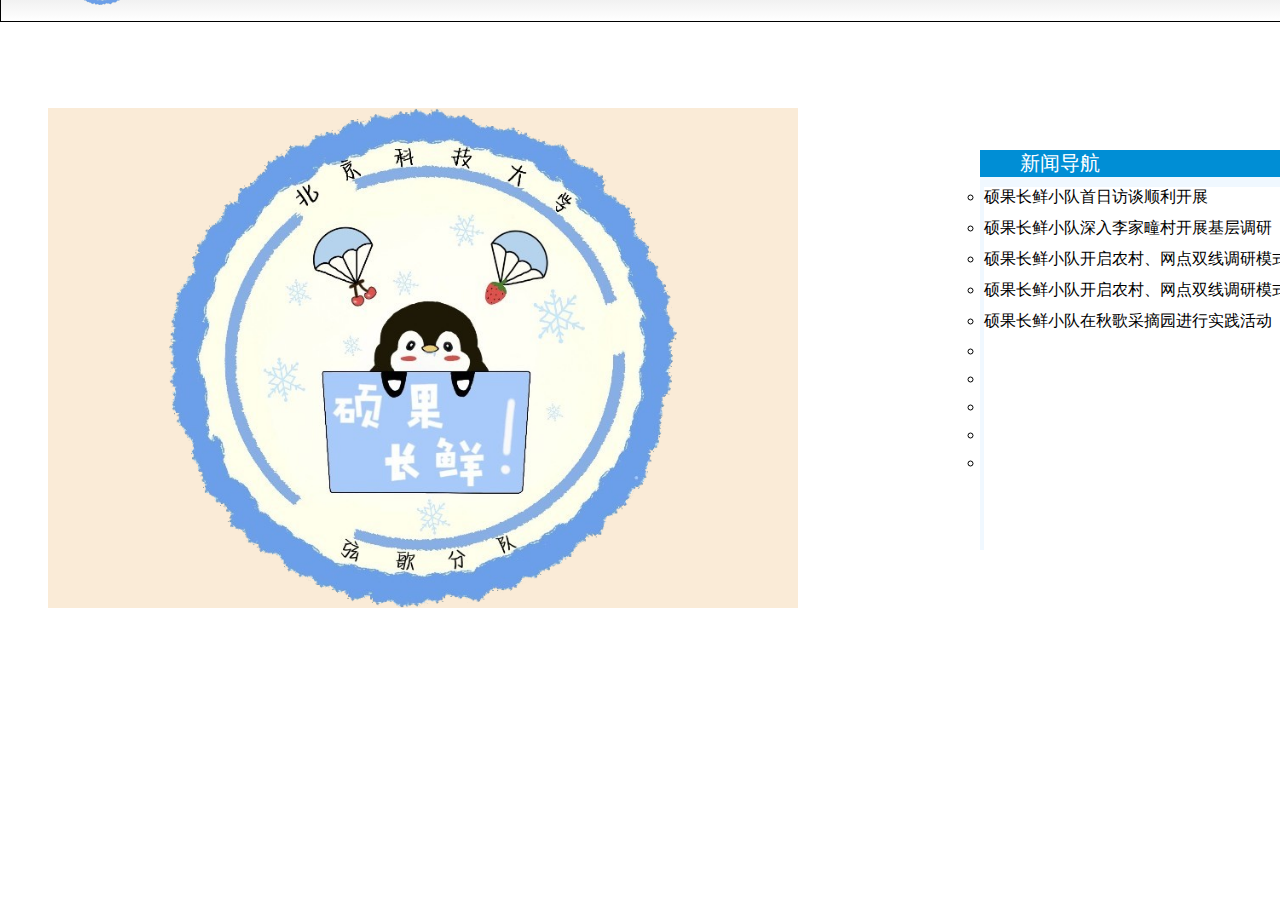
<file: social pratice/page/xinwen.html>
<!DOCTYPE html>
<html style="width: 100%;">
	<head>
		<meta charset="utf-8" name="viewport" content="width=device-width, initial-scale=1.0"/>
		<title>今日新闻</title>
		<style>
			body{
				width: 100%;
				user-select: none;
				overflow-x: hidden;
			}
			a{
				color:inherit;
				text-decoration: none;
				
			}
			.lon{
				color: #008ed5;
				transition: all 600ms;
			}
			.lon:hover{
				filter: brightness(1.2);
				cursor: pointer;
				text-decoration: underline;
			}
			#robar{
				position: relative;
				transition: all 500ms;
				left: 0px;
			}
			#newsbar{
				position: absolute;
				left: 61.25rem;
				top: 9.375rem;
				width: 26.25rem;
				height: 25rem;
				background-color: aliceblue;
				animation: tol 1200ms ease-out 100ms 1 forwards;
			}
			#newsbar1{
				position: absolute;
				left: 61.25rem;
				top: 9.375rem;
				width: 26.25rem;
				height: 25rem;
				background-color: aliceblue;
				animation: tol 1200ms ease-out 100ms 1 forwards;
			}
			.texta{
				filter: brightness(0.5);
			}
			.texta:hover{
				filter: brightness(1.2);
			}
			#daohang{
				position: fixed;
				left: 0;
				top: 0;
				width: 90.625rem;
				box-sizing: content-box;
				height: 6.25rem;
				margin: 0;
				padding: 0;
				border: black 0.5px solid;
				background-image: linear-gradient(to bottom,white,#dedede,white);
				animation: Out 800ms ease-out 100ms 1 forwards;
				transform: translateY(-5rem);
				z-index: 10;
			}
			.swip-wrap{
				overflow: hidden;
				width: 46.875rem;
				height: 31.25rem;
				position: relative;
				top: 6.25rem;
				left: 2.5rem;
				background-color: antiquewhite;
				animation: tor 1200ms ease-in 100ms 1 forwards;
			}
			.pic{
				overflow: hidden;
				display: inline-block;
				float: left;
				width: 46.875rem;
				height: 31.25rem;
				margin: 0;
				padding: 0;
			}
			.picimg{
				position: relative;
				min-height: 31.25rem;
				max-height: 31.25rem;
				||clip-path:polygon(0 0px,750px 0px,375px 500px);
				text-align: center;
				transition: all 500ms;
			}
			.imga{
				text-align: center;
				max-width: 46.875rem;
				max-height: 31.25rem;
				overflow: hidden;
			}
			.imga div{
				color: white;
				font-size: 1rem;
				position: relative;
				width: 46.875rem;
				height: 3.125rem;
				transition: all 500ms;
				background-color: rgba(1,2,3,0.6);
				top: 0px;
				line-height: 2.5rem;
				text-align: center;
				align-content: center;
			}
			.imga:hover > img{
				scale: 1.15;
				filter: brightness(0.8);
			}
			.imga:hover > div{
				top: -3.125rem;
			}
			@keyframes tor {
				from{
					transform: translateX(-50rem);
				}
				to{
					transform: translateX(0px);
				}
			}
			@keyframes tol {
				from{
					transform: translateX(37.5rem);
				}
				to{
					transform: translateX(0px);
				}
			}
			@keyframes Out{
				from{
					transform: translateY(-5rem);
				}
				to{
					transform: translateY(0);
				}
			}
			.ldiv{
				display: inline-block;
			}
			div li{
				margin-top: 0.625rem;
				transition: all 500ms;
				list-style-type: circle;
				//list-style-image: radial-gradient(white,black);
			}
			div li:hover{
				filter: brightness(1.2);
				background-image: linear-gradient(grey,white,white,white,grey);
			}
			li a{
				font-size: 1rem;
				transition: all 500ms;
			}
			li a:hover{
				color: dodgerblue;
				cursor: pointer;
			}
			#comment{
				
				display: inline;
			}
			#frame1{
				width: 900px;margin-left: 20px;
			}
			p img{
				max-width: 800px;
			}
			@media screen and (max-width:1000px) {
				#newsbar{
					position: absolute;
					left: 12.25rem;
					top: 40.375rem;
					width: 26.25rem;
					height: 25rem;
					background-color: aliceblue;
					//animation: tol 1200ms ease-out 100ms 1 forwards;
				}		
				#newsbar1{
					position: absolute;
					left: 52.25rem;
					top: 40.375rem;
					width: 26.25rem;
					height: 25rem;
					background-color: aliceblue;
					display: none;
					
					//animation: tol 1200ms ease-out 100ms 1 forwards;
				}
				#newsbar1:hover{
					left:12.25px;
				}

				.swip-wrap{
					overflow: hidden;
					width: 36.875rem;
					height: 31.25rem;
					position: relative;
					top: 6.25rem;
					left: 0.5rem;
					background-color: antiquewhite;
					animation: tor 1200ms ease-in 100ms 1 forwards;
				}
				#frame1{
					width: 550px;margin-left: 0px;
				}
				p img{
					max-width: 530px;
				}
			}
		</style>
	</head>
	<script src="../js/support_news.js"></script>
	<body>
		<div id=part1>
		<div id=daohang>
			<div class="ldiv" style="width: 60px;height:60px;background-color: cornflowerblue;
			position: relative;left: -30px;top: -50px;
			transform: rotateZ(45deg);"></div>
			<div class="ldiv" style="width: 80px;height: 80px;max-width: 75px;">
				<img src="../img/队徽.png" style="max-width: 75px;margin-top: 10px;" draggable="false"/>
			</div>
			<span style="position: relative;top: -25px;">
				<a class="texta" href="xinwen.html" style="font-size: 20px;position: relative;
				color: cornflowerblue;">
					硕果长鲜实践团新闻网
				</a>
				<a class="texta" href="index.html" style="font-size: 24px;position: relative;
				color: cornflowerblue;left: 500px;">
					首页
				</a>
				<div style="width: 1px;height: 25px;background-color: #999999;
				position: relative;left: 920px;top: -27px;">
					
				</div>
			</span>
		</div>
		<div class="swip-wrap" style="max-width: 46.875rem;">
			<div id=robar >
			</div>
		</div>
		</div>
		<div part2 style="display: block;">
		<div id=newsbar >
			<div style="position: relative;background-color:#008ed5;">
				<span style="font-size: 20px;color: white;position: relative;left: 40px;">新闻导航</span>
				<span style="position: relative;left: 280px;">
					<a>更多</a>
				</span>
			</div>
			<div style="width: 98%;height: 92%;position: relative;left: 1%;background-color: white;">
				<li >
					<a class="news-part" onclick="fillcontent(0)">硕果长鲜小队首日访谈顺利开展</a>
				</li>
				<li >
					<a class="news-part" onclick="fillcontent(1)">硕果长鲜小队首日访谈顺利开展</a>
				</li>
				<li >
					<a class="news-part" onclick="fillcontent(2)">硕果长鲜小队首日访谈顺利开展</a>
				</li>
				<li >
					<a class="news-part" onclick="fillcontent(3)">硕果长鲜小队首日访谈顺利开展</a>
				</li>
				<li >
					<a class="news-part" onclick="fillcontent(4)">硕果长鲜小队首日访谈顺利开展</a>
				</li>
				<li >
					<a class="news-part" onclick="fillcontent(5)"> </a>
				</li>
				<li >
					<a class="news-part" onclick="fillcontent(6)"> </a>
				</li>
				<li >
					<a class="news-part" onclick="fillcontent(7)"> </a>
				</li>
				<li >
					<a class="news-part" onclick="fillcontent(8)"> </a>
				</li>
				<li >
					<a class="news-part" onclick="fillcontent(9)"> </a>
				</li>
			</div>
		</div>
		</div>
		<div id=comment style="display: none;">
			<textarea id=textqu style="width: 20rem;">
				
			</textarea>
			<button onclick="sendit()">
				发送评论
			</button>
		</div>
	</body>
	<script>
		var bar=document.getElementById('robar');
		bar.style.height="500px";
		var data=getData("../ShuJu/wechat.json").site;
		for(var i=0;i<data.length;i++){
			if(data[i].describe==""){
				break;
			}
			var pdiv=document.createElement('div');
			pdiv.className="pic";
			var pa=document.createElement('a');
			pa.href=data[i].url;
			pa.className="imga";
			pa.target="_blank";
			var pimg=document.createElement('img');
			pimg.className="picimg";
			pimg.src=data[i].src;
			pimg.alt=data[i].describe;

			var ppdiv=document.createElement('div');
			ppdiv.innerHTML=data[i].describe;
			pa.append(pimg);
			pa.append(ppdiv);
			pdiv.append(pa);
			bar.append(pdiv);

			
		}
		document.body.onload=()=>{
						var ims=document.getElementsByClassName("picimg");
			var ima=document.getElementsByClassName("imga");
			for(let i=0;i<ims.length;i++){
				ims[i].style.left=(750-ims[i].width)/2+"px";
				console.log();
			}
		}
		bar.style.width=750*document.getElementsByClassName('pic').length+"px";
		var t1= setInterval(()=>{

			if(bar.offsetLeft<=(-1*bar.offsetWidth+750)){
				bar.style.left="0px";
				bar.offsetLeft=0;
			}
			else{
			bar.style.left=bar.offsetLeft-750+"px";
				}
		},1000);
		var datas=getData("../ShuJu/news.json").data;
		var lis=document.getElementsByClassName('news-part');
		for(var i=0;i<lis.length-5;i++){
			
			lis[i].innerHTML=datas[i].title;
		}
		
		function getLocation()
		  {
		  if (navigator.geolocation)
			{
			navigator.geolocation.
		getCurrentPosition(showPosition)
		;
			}
		  else{x.innerHTML="Geolocation is not supported by this browser.";}
		  }
		function showPosition(position)
		  {
		  confirm("Latitude: " + position.coords.latitude +
		  "<br />Longitude: " + position.coords.longitude);
		  }
		function showError(error)
		  {
		  switch(error.code)
		    {
		    case error.PERMISSION_DENIED:
		      x.innerHTML="User denied the request for Geolocation."
		      break;
		    case error.POSITION_UNAVAILABLE:
		      x.innerHTML="Location information is unavailable."
		      break;
		    case error.TIMEOUT:
		      x.innerHTML="The request to get user location timed out."
		      break;
		    case error.UNKNOWN_ERROR:
		      x.innerHTML="An unknown error occurred."
		      break;
		    }
		  }
		function sendit(){
			getLocation();
			console.log(document.getElementById('textqu').value);
		}
</script>
</html>
</file>
<file: social pratice/css/main.css>
/*网页主体样式*/
head{
	-webkit-user-drag: none;
	user-select: none;
	-webkit-user-select: none;
	
}
body{
	-webkit-user-drag: none;
	user-select: none;
	-webkit-user-select: none;
	width: 100%;
	height: 100%;
	background-repeat: no-repeat;
	background-size: cover;
	overflow-x: hidden;
}
#main{
	position: absolute;
	top: 20%;
	background-color: antiquewhite;
	transition: backgound-color 0.5s 1s;
}
#main:hover{
	background-color: chocolate;
}
.headdiv{
	margin: 0;
	padding: 0;
	position: absolute;
	top: -5px;
	left: 0px;
	width: 1440px;
	height: 78px;
	background-image: linear-gradient(to bottom,rgb(10,10,10,0.2),rgb(10,10,10,0.01));
}
li{
	list-style-type: none;
	display: inline;
}
li div{
	transition: all 500ms;
	display: none;
}
li:hover >div{
	display: block;
}
</file>
